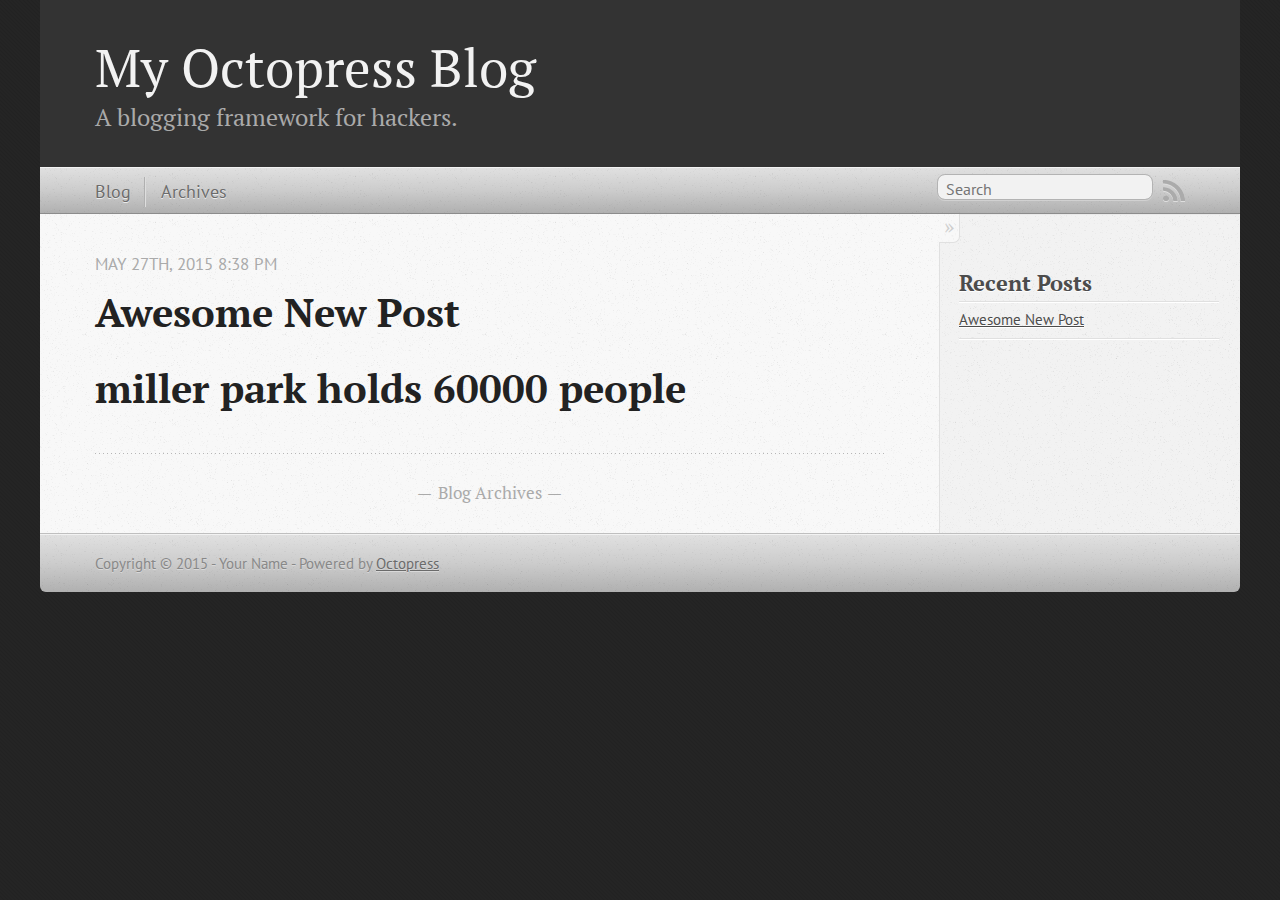
<file: index.html>
<!DOCTYPE html>
<!--[if IEMobile 7 ]><html class="no-js iem7"><![endif]-->
<!--[if lt IE 9]><html class="no-js lte-ie8"><![endif]-->
<!--[if (gt IE 8)|(gt IEMobile 7)|!(IEMobile)|!(IE)]><!--><html class="no-js" lang="en"><!--<![endif]-->
<head>
  <meta charset="utf-8">
  <title>My Octopress Blog</title>
  <meta name="author" content="Your Name">

  
  <meta name="description" content="miller park holds 60000 people
">
  

  <!-- http://t.co/dKP3o1e -->
  <meta name="HandheldFriendly" content="True">
  <meta name="MobileOptimized" content="320">
  <meta name="viewport" content="width=device-width, initial-scale=1">

  
  <link rel="canonical" href="http://claymo23.github.io/blog/">
  <link href="/favicon.png" rel="icon">
  <link href="/stylesheets/screen.css" media="screen, projection" rel="stylesheet" type="text/css">
  <link href="/atom.xml" rel="alternate" title="My Octopress Blog" type="application/atom+xml">
  <script src="/javascripts/modernizr-2.0.js"></script>
  <script src="//ajax.googleapis.com/ajax/libs/jquery/1.9.1/jquery.min.js"></script>
  <script>!window.jQuery && document.write(unescape('%3Cscript src="/javascripts/libs/jquery.min.js"%3E%3C/script%3E'))</script>
  <script src="/javascripts/octopress.js" type="text/javascript"></script>
  <!--Fonts from Google"s Web font directory at http://google.com/webfonts -->
<link href="//fonts.googleapis.com/css?family=PT+Serif:regular,italic,bold,bolditalic" rel="stylesheet" type="text/css">
<link href="//fonts.googleapis.com/css?family=PT+Sans:regular,italic,bold,bolditalic" rel="stylesheet" type="text/css">

  

</head>

<body   >
  <header role="banner"><hgroup>
  <h1><a href="/">My Octopress Blog</a></h1>
  
    <h2>A blogging framework for hackers.</h2>
  
</hgroup>

</header>
  <nav role="navigation"><ul class="subscription" data-subscription="rss">
  <li><a href="/atom.xml" rel="subscribe-rss" title="subscribe via RSS">RSS</a></li>
  
</ul>
  
<form action="https://www.google.com/search" method="get">
  <fieldset role="search">
    <input type="hidden" name="sitesearch" value="claymo23.github.io/blog">
    <input class="search" type="text" name="q" results="0" placeholder="Search"/>
  </fieldset>
</form>
  
<ul class="main-navigation">
  <li><a href="/">Blog</a></li>
  <li><a href="/blog/archives">Archives</a></li>
</ul>

</nav>
  <div id="main">
    <div id="content">
      <div class="blog-index">
  
  
  
    <article>
      
  <header>
    
      <h1 class="entry-title"><a href="/blog/2015/05/27/awesome-new-post/">Awesome New Post</a></h1>
    
    
      <p class="meta">
        




<time class='entry-date' datetime='2015-05-27T20:38:15-05:00'><span class='date'><span class='date-month'>May</span> <span class='date-day'>27</span><span class='date-suffix'>th</span>, <span class='date-year'>2015</span></span> <span class='time'>8:38 pm</span></time>
        
      </p>
    
  </header>


  <div class="entry-content"><h1>miller park holds 60000 people</h1>
</div>
  
  


    </article>
  
  <div class="pagination">
    
    <a href="/blog/archives">Blog Archives</a>
    
  </div>
</div>
<aside class="sidebar">
  
    <section>
  <h1>Recent Posts</h1>
  <ul id="recent_posts">
    
      <li class="post">
        <a href="/blog/2015/05/27/awesome-new-post/">Awesome New Post</a>
      </li>
    
  </ul>
</section>





  
</aside>

    </div>
  </div>
  <footer role="contentinfo"><p>
  Copyright &copy; 2015 - Your Name -
  <span class="credit">Powered by <a href="http://octopress.org">Octopress</a></span>
</p>

</footer>
  







  <script type="text/javascript">
    (function(){
      var twitterWidgets = document.createElement('script');
      twitterWidgets.type = 'text/javascript';
      twitterWidgets.async = true;
      twitterWidgets.src = '//platform.twitter.com/widgets.js';
      document.getElementsByTagName('head')[0].appendChild(twitterWidgets);
    })();
  </script>





</body>
</html>
</file>
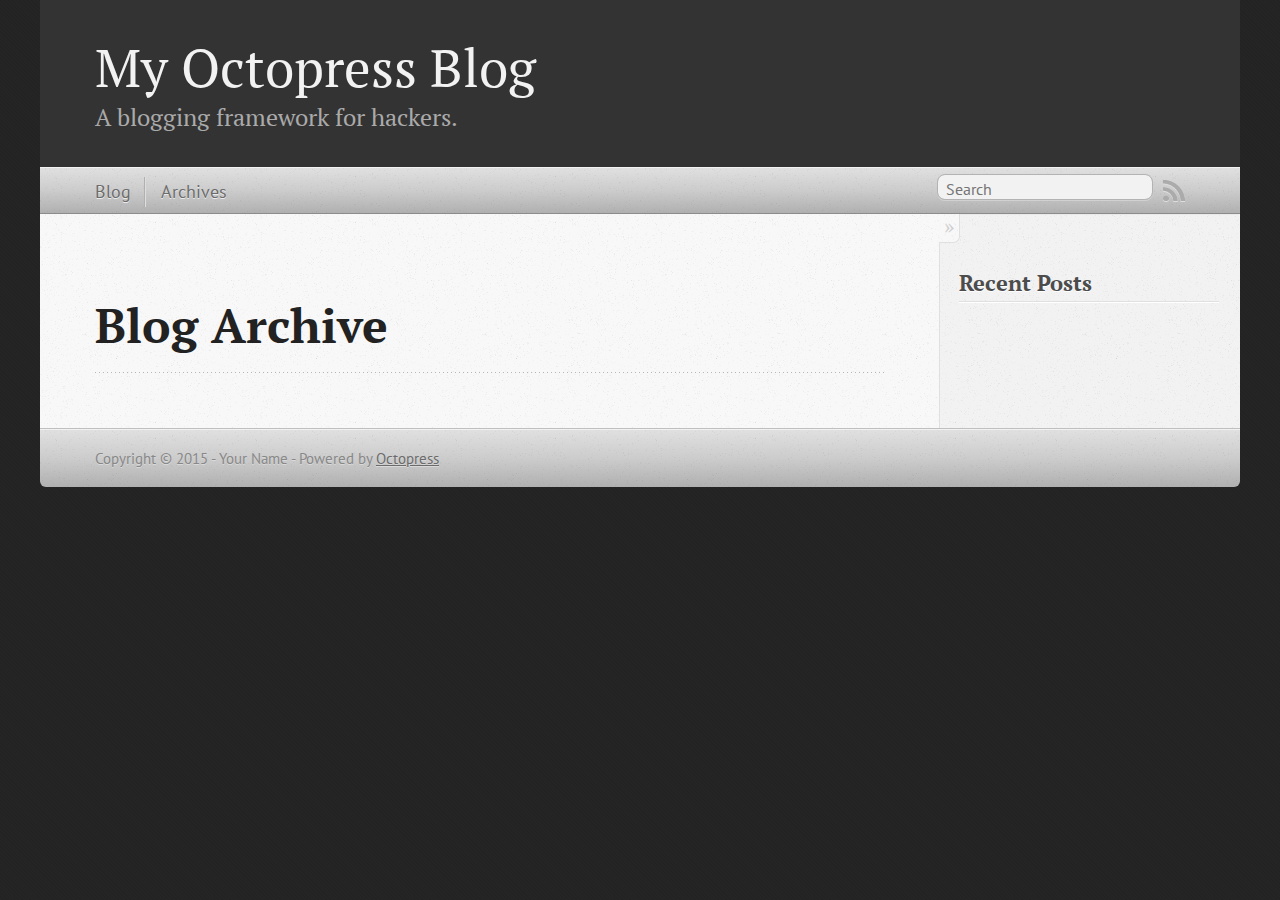
<file: blog/archives/index.html>
<!DOCTYPE html>
<!--[if IEMobile 7 ]><html class="no-js iem7"><![endif]-->
<!--[if lt IE 9]><html class="no-js lte-ie8"><![endif]-->
<!--[if (gt IE 8)|(gt IEMobile 7)|!(IEMobile)|!(IE)]><!--><html class="no-js" lang="en"><!--<![endif]-->
<head>
  <meta charset="utf-8">
  <title>Blog Archive - My Octopress Blog</title>
  <meta name="author" content="Your Name">

  
  <meta name="description" content=" Blog Archive Recent Posts ">
  

  <!-- http://t.co/dKP3o1e -->
  <meta name="HandheldFriendly" content="True">
  <meta name="MobileOptimized" content="320">
  <meta name="viewport" content="width=device-width, initial-scale=1">

  
  <link rel="canonical" href="http://claymo23.github.io/blog/blog/archives/">
  <link href="/favicon.png" rel="icon">
  <link href="/stylesheets/screen.css" media="screen, projection" rel="stylesheet" type="text/css">
  <link href="/atom.xml" rel="alternate" title="My Octopress Blog" type="application/atom+xml">
  <script src="/javascripts/modernizr-2.0.js"></script>
  <script src="//ajax.googleapis.com/ajax/libs/jquery/1.9.1/jquery.min.js"></script>
  <script>!window.jQuery && document.write(unescape('%3Cscript src="/javascripts/libs/jquery.min.js"%3E%3C/script%3E'))</script>
  <script src="/javascripts/octopress.js" type="text/javascript"></script>
  <!--Fonts from Google"s Web font directory at http://google.com/webfonts -->
<link href="//fonts.googleapis.com/css?family=PT+Serif:regular,italic,bold,bolditalic" rel="stylesheet" type="text/css">
<link href="//fonts.googleapis.com/css?family=PT+Sans:regular,italic,bold,bolditalic" rel="stylesheet" type="text/css">

  

</head>

<body   >
  <header role="banner"><hgroup>
  <h1><a href="/">My Octopress Blog</a></h1>
  
    <h2>A blogging framework for hackers.</h2>
  
</hgroup>

</header>
  <nav role="navigation"><ul class="subscription" data-subscription="rss">
  <li><a href="/atom.xml" rel="subscribe-rss" title="subscribe via RSS">RSS</a></li>
  
</ul>
  
<form action="https://www.google.com/search" method="get">
  <fieldset role="search">
    <input type="hidden" name="sitesearch" value="claymo23.github.io/blog">
    <input class="search" type="text" name="q" results="0" placeholder="Search"/>
  </fieldset>
</form>
  
<ul class="main-navigation">
  <li><a href="/">Blog</a></li>
  <li><a href="/blog/archives">Archives</a></li>
</ul>

</nav>
  <div id="main">
    <div id="content">
      <div>
<article role="article">
  
  <header>
    <h1 class="entry-title">Blog Archive</h1>
    
  </header>
  
  <div id="blog-archives">

</div>

  
</article>

</div>

<aside class="sidebar">
  
    <section>
  <h1>Recent Posts</h1>
  <ul id="recent_posts">
    
  </ul>
</section>





  
</aside>


    </div>
  </div>
  <footer role="contentinfo"><p>
  Copyright &copy; 2015 - Your Name -
  <span class="credit">Powered by <a href="http://octopress.org">Octopress</a></span>
</p>

</footer>
  







  <script type="text/javascript">
    (function(){
      var twitterWidgets = document.createElement('script');
      twitterWidgets.type = 'text/javascript';
      twitterWidgets.async = true;
      twitterWidgets.src = '//platform.twitter.com/widgets.js';
      document.getElementsByTagName('head')[0].appendChild(twitterWidgets);
    })();
  </script>





</body>
</html>
</file>
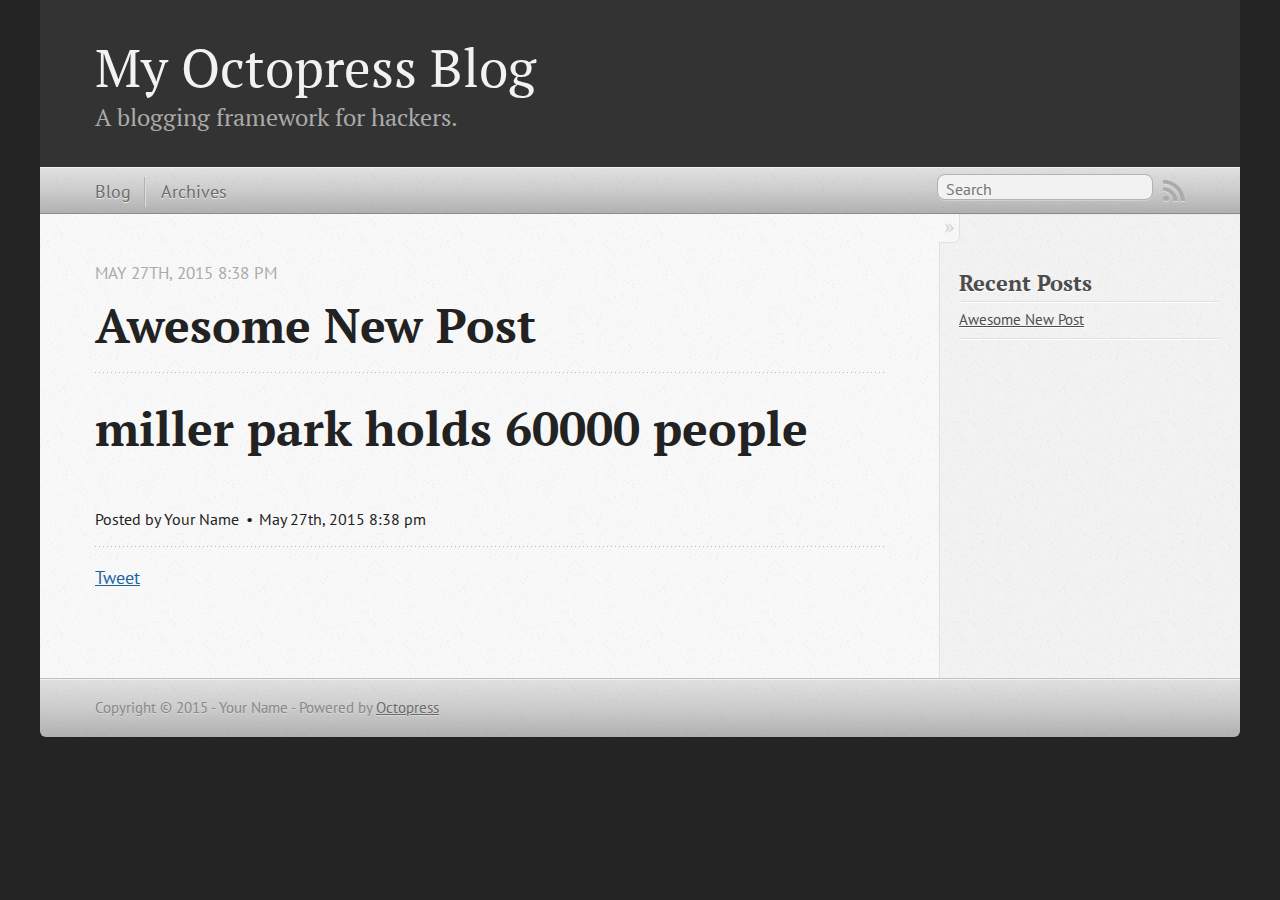
<file: blog/2015/05/27/awesome-new-post/index.html>
<!DOCTYPE html>
<!--[if IEMobile 7 ]><html class="no-js iem7"><![endif]-->
<!--[if lt IE 9]><html class="no-js lte-ie8"><![endif]-->
<!--[if (gt IE 8)|(gt IEMobile 7)|!(IEMobile)|!(IE)]><!--><html class="no-js" lang="en"><!--<![endif]-->
<head>
  <meta charset="utf-8">
  <title>Awesome New Post - My Octopress Blog</title>
  <meta name="author" content="Your Name">

  
  <meta name="description" content="miller park holds 60000 people
">
  

  <!-- http://t.co/dKP3o1e -->
  <meta name="HandheldFriendly" content="True">
  <meta name="MobileOptimized" content="320">
  <meta name="viewport" content="width=device-width, initial-scale=1">

  
  <link rel="canonical" href="http://claymo23.github.io/blog/blog/2015/05/27/awesome-new-post/">
  <link href="/favicon.png" rel="icon">
  <link href="/stylesheets/screen.css" media="screen, projection" rel="stylesheet" type="text/css">
  <link href="/atom.xml" rel="alternate" title="My Octopress Blog" type="application/atom+xml">
  <script src="/javascripts/modernizr-2.0.js"></script>
  <script src="//ajax.googleapis.com/ajax/libs/jquery/1.9.1/jquery.min.js"></script>
  <script>!window.jQuery && document.write(unescape('%3Cscript src="/javascripts/libs/jquery.min.js"%3E%3C/script%3E'))</script>
  <script src="/javascripts/octopress.js" type="text/javascript"></script>
  <!--Fonts from Google"s Web font directory at http://google.com/webfonts -->
<link href="//fonts.googleapis.com/css?family=PT+Serif:regular,italic,bold,bolditalic" rel="stylesheet" type="text/css">
<link href="//fonts.googleapis.com/css?family=PT+Sans:regular,italic,bold,bolditalic" rel="stylesheet" type="text/css">

  

</head>

<body   >
  <header role="banner"><hgroup>
  <h1><a href="/">My Octopress Blog</a></h1>
  
    <h2>A blogging framework for hackers.</h2>
  
</hgroup>

</header>
  <nav role="navigation"><ul class="subscription" data-subscription="rss">
  <li><a href="/atom.xml" rel="subscribe-rss" title="subscribe via RSS">RSS</a></li>
  
</ul>
  
<form action="https://www.google.com/search" method="get">
  <fieldset role="search">
    <input type="hidden" name="sitesearch" value="claymo23.github.io/blog">
    <input class="search" type="text" name="q" results="0" placeholder="Search"/>
  </fieldset>
</form>
  
<ul class="main-navigation">
  <li><a href="/">Blog</a></li>
  <li><a href="/blog/archives">Archives</a></li>
</ul>

</nav>
  <div id="main">
    <div id="content">
      <div>
<article class="hentry" role="article">
  
  <header>
    
      <h1 class="entry-title">Awesome New Post</h1>
    
    
      <p class="meta">
        




<time class='entry-date' datetime='2015-05-27T20:38:15-05:00'><span class='date'><span class='date-month'>May</span> <span class='date-day'>27</span><span class='date-suffix'>th</span>, <span class='date-year'>2015</span></span> <span class='time'>8:38 pm</span></time>
        
      </p>
    
  </header>


<div class="entry-content"><h1>miller park holds 60000 people</h1>
</div>


  <footer>
    <p class="meta">
      
  

<span class="byline author vcard">Posted by <span class="fn">Your Name</span></span>

      




<time class='entry-date' datetime='2015-05-27T20:38:15-05:00'><span class='date'><span class='date-month'>May</span> <span class='date-day'>27</span><span class='date-suffix'>th</span>, <span class='date-year'>2015</span></span> <span class='time'>8:38 pm</span></time>
      


    </p>
    
      <div class="sharing">
  
  <a href="//twitter.com/share" class="twitter-share-button" data-url="http://claymo23.github.io/blog/blog/2015/05/27/awesome-new-post/" data-via="" data-counturl="http://claymo23.github.io/blog/blog/2015/05/27/awesome-new-post/" >Tweet</a>
  
  
  
</div>

    
    <p class="meta">
      
      
    </p>
  </footer>
</article>

</div>

<aside class="sidebar">
  
    <section>
  <h1>Recent Posts</h1>
  <ul id="recent_posts">
    
      <li class="post">
        <a href="/blog/2015/05/27/awesome-new-post/">Awesome New Post</a>
      </li>
    
  </ul>
</section>





  
</aside>


    </div>
  </div>
  <footer role="contentinfo"><p>
  Copyright &copy; 2015 - Your Name -
  <span class="credit">Powered by <a href="http://octopress.org">Octopress</a></span>
</p>

</footer>
  







  <script type="text/javascript">
    (function(){
      var twitterWidgets = document.createElement('script');
      twitterWidgets.type = 'text/javascript';
      twitterWidgets.async = true;
      twitterWidgets.src = '//platform.twitter.com/widgets.js';
      document.getElementsByTagName('head')[0].appendChild(twitterWidgets);
    })();
  </script>





</body>
</html>
</file>
<file: stylesheets/screen.css>
html,body,div,span,applet,object,iframe,h1,h2,h3,h4,h5,h6,p,blockquote,pre,a,abbr,acronym,address,big,cite,code,del,dfn,em,img,ins,kbd,q,s,samp,small,strike,strong,sub,sup,tt,var,b,u,i,center,dl,dt,dd,ol,ul,li,fieldset,form,label,legend,table,caption,tbody,tfoot,thead,tr,th,td,article,aside,canvas,details,embed,figure,figcaption,footer,header,hgroup,menu,nav,output,ruby,section,summary,time,mark,audio,video{margin:0;padding:0;border:0;font:inherit;font-size:100%;vertical-align:baseline}html{line-height:1}ol,ul{list-style:none}table{border-collapse:collapse;border-spacing:0}caption,th,td{text-align:left;font-weight:normal;vertical-align:middle}q,blockquote{quotes:none}q:before,q:after,blockquote:before,blockquote:after{content:"";content:none}a img{border:none}article,aside,details,figcaption,figure,footer,header,hgroup,main,menu,nav,section,summary{display:block}a{color:#1863a1}a:visited{color:#751590}a:focus{color:#0181eb}a:hover{color:#0181eb}a:active{color:#01579f}aside.sidebar a{color:#222}aside.sidebar a:focus{color:#0181eb}aside.sidebar a:hover{color:#0181eb}aside.sidebar a:active{color:#01579f}a{-moz-transition:color 0.3s;-o-transition:color 0.3s;-webkit-transition:color 0.3s;transition:color 0.3s}html{background:#252525 url('/images/line-tile.png?1432775268') top left}body>div{background:#f2f2f2 url('/images/noise.png?1432775268') top left;border-bottom:1px solid #bfbfbf}body>div>div{background:#f8f8f8 url('/images/noise.png?1432775268') top left;border-right:1px solid #e0e0e0}.heading,body>header h1,h1,h2,h3,h4,h5,h6{font-family:"PT Serif","Georgia","Helvetica Neue",Arial,sans-serif}.sans,body>header h2,article header p.meta,article>footer,#content .blog-index footer,html .gist .gist-file .gist-meta,#blog-archives a.category,#blog-archives time,aside.sidebar section,body>footer{font-family:"PT Sans","Helvetica Neue",Arial,sans-serif}.serif,body,#content .blog-index a[rel=full-article]{font-family:"PT Serif",Georgia,Times,"Times New Roman",serif}.mono,pre,code,tt,p code,li code{font-family:Menlo,Monaco,"Andale Mono","lucida console","Courier New",monospace}body>header h1{font-size:2.2em;font-family:"PT Serif","Georgia","Helvetica Neue",Arial,sans-serif;font-weight:normal;line-height:1.2em;margin-bottom:0.6667em}body>header h2{font-family:"PT Serif","Georgia","Helvetica Neue",Arial,sans-serif}body{line-height:1.5em;color:#222}h1{font-size:2.2em;line-height:1.2em}@media only screen and (min-width: 992px){body{font-size:1.15em}h1{font-size:2.6em;line-height:1.2em}}h1,h2,h3,h4,h5,h6{text-rendering:optimizelegibility;margin-bottom:1em;font-weight:bold}h2,section h1{font-size:1.5em}h3,section h2,section section h1{font-size:1.3em}h4,section h3,section section h2,section section section h1{font-size:1em}h5,section h4,section section h3{font-size:.9em}h6,section h5,section section h4,section section section h3{font-size:.8em}p,article blockquote,ul,ol{margin-bottom:1.5em}ul{list-style-type:disc}ul ul{list-style-type:circle;margin-bottom:0px}ul ul ul{list-style-type:square;margin-bottom:0px}ol{list-style-type:decimal}ol ol{list-style-type:lower-alpha;margin-bottom:0px}ol ol ol{list-style-type:lower-roman;margin-bottom:0px}ul,ul ul,ul ol,ol,ol ul,ol ol{margin-left:1.3em}ul ul,ul ol,ol ul,ol ol{margin-bottom:0em}strong{font-weight:bold}em{font-style:italic}sup,sub{font-size:0.75em;position:relative;display:inline-block;padding:0 .2em;line-height:.8em}sup{top:-.5em}sub{bottom:-.5em}a[rev='footnote']{font-size:.75em;padding:0 .3em;line-height:1}q{font-style:italic}q:before{content:"\201C"}q:after{content:"\201D"}em,dfn{font-style:italic}strong,dfn{font-weight:bold}del,s{text-decoration:line-through}abbr,acronym{border-bottom:1px dotted;cursor:help}hr{margin-bottom:0.2em}small{font-size:.8em}big{font-size:1.2em}article blockquote{font-style:italic;position:relative;font-size:1.2em;line-height:1.5em;padding-left:1em;border-left:4px solid rgba(170,170,170,0.5)}article blockquote cite{font-style:italic}article blockquote cite a{color:#aaa !important;word-wrap:break-word}article blockquote cite:before{content:'\2014';padding-right:.3em;padding-left:.3em;color:#aaa}@media only screen and (min-width: 992px){article blockquote{padding-left:1.5em;border-left-width:4px}}.pullquote-right:before,.pullquote-left:before{padding:0;border:none;content:attr(data-pullquote);float:right;width:45%;margin:.5em 0 1em 1.5em;position:relative;top:7px;font-size:1.4em;line-height:1.45em}.pullquote-left:before{float:left;margin:.5em 1.5em 1em 0}.force-wrap,article a,aside.sidebar a{white-space:-moz-pre-wrap;white-space:-pre-wrap;white-space:-o-pre-wrap;white-space:pre-wrap;word-wrap:break-word}.group,body>header,body>nav,body>footer,body #content>article,body #content>div>article,body #content>div>section,body div.pagination,aside.sidebar,#main,#content,.sidebar{*zoom:1}.group:after,body>header:after,body>nav:after,body>footer:after,body #content>article:after,body #content>div>article:after,body #content>div>section:after,body div.pagination:after,#main:after,#content:after,.sidebar:after{content:"";display:table;clear:both}body{-webkit-text-size-adjust:none;max-width:1200px;position:relative;margin:0 auto}body>header,body>nav,body>footer,body #content>article,body #content>div>article,body #content>div>section{padding-left:18px;padding-right:18px}@media only screen and (min-width: 480px){body>header,body>nav,body>footer,body #content>article,body #content>div>article,body #content>div>section{padding-left:25px;padding-right:25px}}@media only screen and (min-width: 768px){body>header,body>nav,body>footer,body #content>article,body #content>div>article,body #content>div>section{padding-left:35px;padding-right:35px}}@media only screen and (min-width: 992px){body>header,body>nav,body>footer,body #content>article,body #content>div>article,body #content>div>section{padding-left:55px;padding-right:55px}}body div.pagination{margin-left:18px;margin-right:18px}@media only screen and (min-width: 480px){body div.pagination{margin-left:25px;margin-right:25px}}@media only screen and (min-width: 768px){body div.pagination{margin-left:35px;margin-right:35px}}@media only screen and (min-width: 992px){body div.pagination{margin-left:55px;margin-right:55px}}body>header{font-size:1em;padding-top:1.5em;padding-bottom:1.5em}#content{overflow:hidden}#content>div,#content>article{width:100%}aside.sidebar{float:none;padding:0 18px 1px;background-color:#f7f7f7;border-top:1px solid #e0e0e0}.flex-content,article img,article video,article .flash-video,aside.sidebar img{max-width:100%;height:auto}.basic-alignment.left,article img.left,article video.left,article .left.flash-video,aside.sidebar img.left{float:left;margin-right:1.5em}.basic-alignment.right,article img.right,article video.right,article .right.flash-video,aside.sidebar img.right{float:right;margin-left:1.5em}.basic-alignment.center,article img.center,article video.center,article .center.flash-video,aside.sidebar img.center{display:block;margin:0 auto 1.5em}.basic-alignment.left,article img.left,article video.left,article .left.flash-video,aside.sidebar img.left,.basic-alignment.right,article img.right,article video.right,article .right.flash-video,aside.sidebar img.right{margin-bottom:.8em}.toggle-sidebar,.no-sidebar .toggle-sidebar{display:none}@media only screen and (min-width: 750px){body.sidebar-footer aside.sidebar{float:none;width:auto;clear:left;margin:0;padding:0 35px 1px;background-color:#f7f7f7;border-top:1px solid #eaeaea}body.sidebar-footer aside.sidebar section.odd,body.sidebar-footer aside.sidebar section.even{float:left;width:48%}body.sidebar-footer aside.sidebar section.odd{margin-left:0}body.sidebar-footer aside.sidebar section.even{margin-left:4%}body.sidebar-footer aside.sidebar.thirds section{width:30%;margin-left:5%}body.sidebar-footer aside.sidebar.thirds section.first{margin-left:0;clear:both}}body.sidebar-footer #content{margin-right:0px}body.sidebar-footer .toggle-sidebar{display:none}@media only screen and (min-width: 550px){body>header{font-size:1em}}@media only screen and (min-width: 750px){aside.sidebar{float:none;width:auto;clear:left;margin:0;padding:0 35px 1px;background-color:#f7f7f7;border-top:1px solid #eaeaea}aside.sidebar section.odd,aside.sidebar section.even{float:left;width:48%}aside.sidebar section.odd{margin-left:0}aside.sidebar section.even{margin-left:4%}aside.sidebar.thirds section{width:30%;margin-left:5%}aside.sidebar.thirds section.first{margin-left:0;clear:both}}@media only screen and (min-width: 768px){body{-webkit-text-size-adjust:auto}body>header{font-size:1.2em}#main{padding:0;margin:0 auto}#content{overflow:visible;margin-right:240px;position:relative}.no-sidebar #content{margin-right:0;border-right:0}.collapse-sidebar #content{margin-right:20px}#content>div,#content>article{padding-top:17.5px;padding-bottom:17.5px;float:left}aside.sidebar{width:210px;padding:0 15px 15px;background:none;clear:none;float:left;margin:0 -100% 0 0}aside.sidebar section{width:auto;margin-left:0}aside.sidebar section.odd,aside.sidebar section.even{float:none;width:auto;margin-left:0}.collapse-sidebar aside.sidebar{float:none;width:auto;clear:left;margin:0;padding:0 35px 1px;background-color:#f7f7f7;border-top:1px solid #eaeaea}.collapse-sidebar aside.sidebar section.odd,.collapse-sidebar aside.sidebar section.even{float:left;width:48%}.collapse-sidebar aside.sidebar section.odd{margin-left:0}.collapse-sidebar aside.sidebar section.even{margin-left:4%}.collapse-sidebar aside.sidebar.thirds section{width:30%;margin-left:5%}.collapse-sidebar aside.sidebar.thirds section.first{margin-left:0;clear:both}}@media only screen and (min-width: 992px){body>header{font-size:1.3em}#content{margin-right:300px}#content>div,#content>article{padding-top:27.5px;padding-bottom:27.5px}aside.sidebar{width:260px;padding:1.2em 20px 20px}.collapse-sidebar aside.sidebar{padding-left:55px;padding-right:55px}}@media only screen and (min-width: 768px){ul,ol{margin-left:0}}body>header{background:#333}body>header h1{display:inline-block;margin:0}body>header h1 a,body>header h1 a:visited,body>header h1 a:hover{color:#f2f2f2;text-decoration:none}body>header h2{margin:.2em 0 0;font-size:1em;color:#aaa;font-weight:normal}body>nav{position:relative;background-color:#ccc;background:url('/images/noise.png?1432775268'),url('[data-uri]');background:url('/images/noise.png?1432775268'),-webkit-gradient(linear, 50% 0%, 50% 100%, color-stop(0%, #e0e0e0),color-stop(50%, #cccccc),color-stop(100%, #b0b0b0));background:url('/images/noise.png?1432775268'),-moz-linear-gradient(#e0e0e0,#cccccc,#b0b0b0);background:url('/images/noise.png?1432775268'),-webkit-linear-gradient(#e0e0e0,#cccccc,#b0b0b0);background:url('/images/noise.png?1432775268'),linear-gradient(#e0e0e0,#cccccc,#b0b0b0);border-top:1px solid #f2f2f2;border-bottom:1px solid #8c8c8c;padding-top:.35em;padding-bottom:.35em}body>nav form{-moz-background-clip:padding;-o-background-clip:padding-box;-webkit-background-clip:padding;background-clip:padding-box;margin:0;padding:0}body>nav form .search{padding:.3em .5em 0;font-size:.85em;font-family:"PT Sans","Helvetica Neue",Arial,sans-serif;line-height:1.1em;width:95%;-moz-border-radius:0.5em;-webkit-border-radius:0.5em;border-radius:0.5em;-moz-background-clip:padding;-o-background-clip:padding-box;-webkit-background-clip:padding;background-clip:padding-box;-moz-box-shadow:#d1d1d1 0 1px;-webkit-box-shadow:#d1d1d1 0 1px;box-shadow:#d1d1d1 0 1px;background-color:#f2f2f2;border:1px solid #b3b3b3;color:#888}body>nav form .search:focus{color:#444;border-color:#80b1df;-moz-box-shadow:#80b1df 0 0 4px,#80b1df 0 0 3px inset;-webkit-box-shadow:#80b1df 0 0 4px,#80b1df 0 0 3px inset;box-shadow:#80b1df 0 0 4px,#80b1df 0 0 3px inset;background-color:#fff;outline:none}body>nav fieldset[role=search]{float:right;width:48%}body>nav fieldset.mobile-nav{float:left;width:48%}body>nav fieldset.mobile-nav select{width:100%;font-size:.8em;border:1px solid #888}body>nav ul{display:none}@media only screen and (min-width: 550px){body>nav{font-size:.9em}body>nav ul{margin:0;padding:0;border:0;overflow:hidden;*zoom:1;float:left;display:block;padding-top:.15em}body>nav ul li{list-style-image:none;list-style-type:none;margin-left:0;white-space:nowrap;float:left;padding-left:0;padding-right:0}body>nav ul li:first-child{padding-left:0}body>nav ul li:last-child{padding-right:0}body>nav ul li.last{padding-right:0}body>nav ul.subscription{margin-left:.8em;float:right}body>nav ul.subscription li:last-child a{padding-right:0}body>nav ul li{margin:0}body>nav a{color:#6b6b6b;font-family:"PT Sans","Helvetica Neue",Arial,sans-serif;text-shadow:#ebebeb 0 1px;float:left;text-decoration:none;font-size:1.1em;padding:.1em 0;line-height:1.5em}body>nav a:visited{color:#6b6b6b}body>nav a:hover{color:#2b2b2b}body>nav li+li{border-left:1px solid #b0b0b0;margin-left:.8em}body>nav li+li a{padding-left:.8em;border-left:1px solid #dedede}body>nav form{float:right;text-align:left;padding-left:.8em;width:175px}body>nav form .search{width:93%;font-size:.95em;line-height:1.2em}body>nav ul[data-subscription$=email]+form{width:97px}body>nav ul[data-subscription$=email]+form .search{width:91%}body>nav fieldset.mobile-nav{display:none}body>nav fieldset[role=search]{width:99%}}@media only screen and (min-width: 992px){body>nav form{width:215px}body>nav ul[data-subscription$=email]+form{width:147px}}.no-placeholder body>nav .search{background:#f2f2f2 url('/images/search.png?1432775268') 0.3em 0.25em no-repeat;text-indent:1.3em}@media only screen and (min-width: 550px){.maskImage body>nav ul[data-subscription$=email]+form{width:123px}}@media only screen and (min-width: 992px){.maskImage body>nav ul[data-subscription$=email]+form{width:173px}}.maskImage ul.subscription{position:relative;top:.2em}.maskImage ul.subscription li,.maskImage ul.subscription a{border:0;padding:0}.maskImage a[rel=subscribe-rss]{position:relative;top:0px;text-indent:-999999em;background-color:#dedede;border:0;padding:0}.maskImage a[rel=subscribe-rss],.maskImage a[rel=subscribe-rss]:after{-webkit-mask-image:url('/images/rss.png?1432775268');-moz-mask-image:url('/images/rss.png?1432775268');-ms-mask-image:url('/images/rss.png?1432775268');-o-mask-image:url('/images/rss.png?1432775268');mask-image:url('/images/rss.png?1432775268');-webkit-mask-repeat:no-repeat;-moz-mask-repeat:no-repeat;-ms-mask-repeat:no-repeat;-o-mask-repeat:no-repeat;mask-repeat:no-repeat;width:22px;height:22px}.maskImage a[rel=subscribe-rss]:after{content:"";position:absolute;top:-1px;left:0;background-color:#ababab}.maskImage a[rel=subscribe-rss]:hover:after{background-color:#9e9e9e}.maskImage a[rel=subscribe-email]{position:relative;top:0px;text-indent:-999999em;background-color:#dedede;border:0;padding:0}.maskImage a[rel=subscribe-email],.maskImage a[rel=subscribe-email]:after{-webkit-mask-image:url('/images/email.png?1432775268');-moz-mask-image:url('/images/email.png?1432775268');-ms-mask-image:url('/images/email.png?1432775268');-o-mask-image:url('/images/email.png?1432775268');mask-image:url('/images/email.png?1432775268');-webkit-mask-repeat:no-repeat;-moz-mask-repeat:no-repeat;-ms-mask-repeat:no-repeat;-o-mask-repeat:no-repeat;mask-repeat:no-repeat;width:28px;height:22px}.maskImage a[rel=subscribe-email]:after{content:"";position:absolute;top:-1px;left:0;background-color:#ababab}.maskImage a[rel=subscribe-email]:hover:after{background-color:#9e9e9e}article{padding-top:1em}article header{position:relative;padding-top:2em;padding-bottom:1em;margin-bottom:1em;background:url('[data-uri]') bottom left repeat-x}article header h1{margin:0}article header h1 a{text-decoration:none}article header h1 a:hover{text-decoration:underline}article header p{font-size:.9em;color:#aaa;margin:0}article header p.meta{text-transform:uppercase;position:absolute;top:0}@media only screen and (min-width: 768px){article header{margin-bottom:1.5em;padding-bottom:1em;background:url('[data-uri]') bottom left repeat-x}}article h2{padding-top:0.8em;background:url('[data-uri]') top left repeat-x}.entry-content article h2:first-child,article header+h2{padding-top:0}article h2:first-child,article header+h2{background:none}article .feature{padding-top:.5em;margin-bottom:1em;padding-bottom:1em;background:url('[data-uri]') bottom left repeat-x;font-size:2.0em;font-style:italic;line-height:1.3em}article img,article video,article .flash-video{-moz-border-radius:0.3em;-webkit-border-radius:0.3em;border-radius:0.3em;-moz-box-shadow:rgba(0,0,0,0.15) 0 1px 4px;-webkit-box-shadow:rgba(0,0,0,0.15) 0 1px 4px;box-shadow:rgba(0,0,0,0.15) 0 1px 4px;-moz-box-sizing:border-box;-webkit-box-sizing:border-box;box-sizing:border-box;border:#fff 0.5em solid}article video,article .flash-video{margin:0 auto 1.5em}article video{display:block;width:100%}article .flash-video>div{position:relative;display:block;padding-bottom:56.25%;padding-top:1px;height:0;overflow:hidden}article .flash-video>div iframe,article .flash-video>div object,article .flash-video>div embed{position:absolute;top:0;left:0;width:100%;height:100%}article>footer{padding-bottom:2.5em;margin-top:2em}article>footer p.meta{margin-bottom:.8em;font-size:.85em;clear:both;overflow:hidden}.blog-index article+article{background:url('[data-uri]') top left repeat-x}#content .blog-index{padding-top:0;padding-bottom:0}#content .blog-index article{padding-top:2em}#content .blog-index article header{background:none;padding-bottom:0}#content .blog-index article h1{font-size:2.2em}#content .blog-index article h1 a{color:inherit}#content .blog-index article h1 a:hover{color:#0181eb}#content .blog-index a[rel=full-article]{background:#ebebeb;display:inline-block;padding:.4em .8em;margin-right:.5em;text-decoration:none;color:#666;-moz-transition:background-color 0.5s;-o-transition:background-color 0.5s;-webkit-transition:background-color 0.5s;transition:background-color 0.5s}#content .blog-index a[rel=full-article]:hover{background:#0181eb;text-shadow:none;color:#f8f8f8}#content .blog-index footer{margin-top:1em}.separator,article>footer .byline+time:before,article>footer time+time:before,article>footer .comments:before,article>footer .byline ~ .categories:before{content:"\2022 ";padding:0 .4em 0 .2em;display:inline-block}#content div.pagination{text-align:center;font-size:.95em;position:relative;background:url('[data-uri]') top left repeat-x;padding-top:1.5em;padding-bottom:1.5em}#content div.pagination a{text-decoration:none;color:#aaa}#content div.pagination a.prev{position:absolute;left:0}#content div.pagination a.next{position:absolute;right:0}#content div.pagination a:hover{color:#0181eb}#content div.pagination a[href*=archive]:before,#content div.pagination a[href*=archive]:after{content:'\2014';padding:0 .3em}p.meta+.sharing{padding-top:1em;padding-left:0;background:url('[data-uri]') top left repeat-x}#fb-root{display:none}.highlight,html .gist .gist-file .gist-syntax .gist-highlight{border:1px solid #05232b !important}.highlight table td.code,html .gist .gist-file .gist-syntax .gist-highlight table td.code{width:100%}.highlight .line-numbers,html .gist .gist-file .gist-syntax .highlight .line_numbers{text-align:right;font-size:13px;line-height:1.45em;background:#073642 url('/images/noise.png?1432775268') top left !important;border-right:1px solid #00232c !important;-moz-box-shadow:#083e4b -1px 0 inset;-webkit-box-shadow:#083e4b -1px 0 inset;box-shadow:#083e4b -1px 0 inset;text-shadow:#021014 0 -1px;padding:.8em !important;-moz-border-radius:0;-webkit-border-radius:0;border-radius:0}.highlight .line-numbers span,html .gist .gist-file .gist-syntax .highlight .line_numbers span{color:#586e75 !important}figure.code,.gist-file,pre{-moz-box-shadow:rgba(0,0,0,0.06) 0 0 10px;-webkit-box-shadow:rgba(0,0,0,0.06) 0 0 10px;box-shadow:rgba(0,0,0,0.06) 0 0 10px}figure.code .highlight pre,.gist-file .highlight pre,pre .highlight pre{-moz-box-shadow:none;-webkit-box-shadow:none;box-shadow:none}.gist .highlight *::-moz-selection,figure.code .highlight *::-moz-selection{background:#386774;color:inherit;text-shadow:#002b36 0 1px}.gist .highlight *::-webkit-selection,figure.code .highlight *::-webkit-selection{background:#386774;color:inherit;text-shadow:#002b36 0 1px}.gist .highlight *::selection,figure.code .highlight *::selection{background:#386774;color:inherit;text-shadow:#002b36 0 1px}html .gist .gist-file{margin-bottom:1.8em;position:relative;border:none;padding-top:26px !important}html .gist .gist-file .highlight{margin-bottom:0}html .gist .gist-file .gist-syntax{border-bottom:0 !important;background:none !important}html .gist .gist-file .gist-syntax .gist-highlight{background:#002b36 !important}html .gist .gist-file .gist-syntax .highlight pre{padding:0}html .gist .gist-file .gist-meta{padding:.6em 0.8em;border:1px solid #083e4b !important;color:#586e75;font-size:.7em !important;background:#073642 url('/images/noise.png?1432775268') top left;line-height:1.5em}html .gist .gist-file .gist-meta a{color:#76888b !important;text-decoration:none}html .gist .gist-file .gist-meta a:hover,html .gist .gist-file .gist-meta a:focus{text-decoration:underline}html .gist .gist-file .gist-meta a:hover{color:#93a1a1 !important}html .gist .gist-file .gist-meta a[href*='#file']{position:absolute;top:0;left:0;right:-10px;color:#474747 !important}html .gist .gist-file .gist-meta a[href*='#file']:hover{color:#1863a1 !important}html .gist .gist-file .gist-meta a[href*=raw]{top:.4em}pre{background:#002b36 url('/images/noise.png?1432775268') top left;-moz-border-radius:0.4em;-webkit-border-radius:0.4em;border-radius:0.4em;border:1px solid #05232b;line-height:1.45em;font-size:13px;margin-bottom:2.1em;padding:.8em 1em;color:#93a1a1;overflow:auto}h3.filename+pre{-moz-border-radius-topleft:0px;-webkit-border-top-left-radius:0px;border-top-left-radius:0px;-moz-border-radius-topright:0px;-webkit-border-top-right-radius:0px;border-top-right-radius:0px}p code,li code{display:inline-block;white-space:no-wrap;background:#fff;font-size:.8em;line-height:1.5em;color:#555;border:1px solid #ddd;-moz-border-radius:0.4em;-webkit-border-radius:0.4em;border-radius:0.4em;padding:0 .3em;margin:-1px 0}p pre code,li pre code{font-size:1em !important;background:none;border:none}.pre-code,html .gist .gist-file .gist-syntax .highlight pre,.highlight code{font-family:Menlo,Monaco,"Andale Mono","lucida console","Courier New",monospace !important;overflow:scroll;overflow-y:hidden;display:block;padding:.8em;overflow-x:auto;line-height:1.45em;background:#002b36 url('/images/noise.png?1432775268') top left !important;color:#93a1a1 !important}.pre-code span,html .gist .gist-file .gist-syntax .highlight pre span,.highlight code span{color:#93a1a1 !important}.pre-code span,html .gist .gist-file .gist-syntax .highlight pre span,.highlight code span{font-style:normal !important;font-weight:normal !important}.pre-code .c,html .gist .gist-file .gist-syntax .highlight pre .c,.highlight code .c{color:#586e75 !important;font-style:italic !important}.pre-code .cm,html .gist .gist-file .gist-syntax .highlight pre .cm,.highlight code .cm{color:#586e75 !important;font-style:italic !important}.pre-code .cp,html .gist .gist-file .gist-syntax .highlight pre .cp,.highlight code .cp{color:#586e75 !important;font-style:italic !important}.pre-code .c1,html .gist .gist-file .gist-syntax .highlight pre .c1,.highlight code .c1{color:#586e75 !important;font-style:italic !important}.pre-code .cs,html .gist .gist-file .gist-syntax .highlight pre .cs,.highlight code .cs{color:#586e75 !important;font-weight:bold !important;font-style:italic !important}.pre-code .err,html .gist .gist-file .gist-syntax .highlight pre .err,.highlight code .err{color:#dc322f !important;background:none !important}.pre-code .k,html .gist .gist-file .gist-syntax .highlight pre .k,.highlight code .k{color:#cb4b16 !important}.pre-code .o,html .gist .gist-file .gist-syntax .highlight pre .o,.highlight code .o{color:#93a1a1 !important;font-weight:bold !important}.pre-code .p,html .gist .gist-file .gist-syntax .highlight pre .p,.highlight code .p{color:#93a1a1 !important}.pre-code .ow,html .gist .gist-file .gist-syntax .highlight pre .ow,.highlight code .ow{color:#2aa198 !important;font-weight:bold !important}.pre-code .gd,html .gist .gist-file .gist-syntax .highlight pre .gd,.highlight code .gd{color:#93a1a1 !important;background-color:#372d34 !important;display:inline-block}.pre-code .gd .x,html .gist .gist-file .gist-syntax .highlight pre .gd .x,.highlight code .gd .x{color:#93a1a1 !important;background-color:#4d2d34 !important;display:inline-block}.pre-code .ge,html .gist .gist-file .gist-syntax .highlight pre .ge,.highlight code .ge{color:#93a1a1 !important;font-style:italic !important}.pre-code .gh,html .gist .gist-file .gist-syntax .highlight pre .gh,.highlight code .gh{color:#586e75 !important}.pre-code .gi,html .gist .gist-file .gist-syntax .highlight pre .gi,.highlight code .gi{color:#93a1a1 !important;background-color:#1b412b !important;display:inline-block}.pre-code .gi .x,html .gist .gist-file .gist-syntax .highlight pre .gi .x,.highlight code .gi .x{color:#93a1a1 !important;background-color:#355720 !important;display:inline-block}.pre-code .gs,html .gist .gist-file .gist-syntax .highlight pre .gs,.highlight code .gs{color:#93a1a1 !important;font-weight:bold !important}.pre-code .gu,html .gist .gist-file .gist-syntax .highlight pre .gu,.highlight code .gu{color:#6c71c4 !important}.pre-code .kc,html .gist .gist-file .gist-syntax .highlight pre .kc,.highlight code .kc{color:#859900 !important;font-weight:bold !important}.pre-code .kd,html .gist .gist-file .gist-syntax .highlight pre .kd,.highlight code .kd{color:#268bd2 !important}.pre-code .kp,html .gist .gist-file .gist-syntax .highlight pre .kp,.highlight code .kp{color:#cb4b16 !important;font-weight:bold !important}.pre-code .kr,html .gist .gist-file .gist-syntax .highlight pre .kr,.highlight code .kr{color:#d33682 !important;font-weight:bold !important}.pre-code .kt,html .gist .gist-file .gist-syntax .highlight pre .kt,.highlight code .kt{color:#2aa198 !important}.pre-code .n,html .gist .gist-file .gist-syntax .highlight pre .n,.highlight code .n{color:#268bd2 !important}.pre-code .na,html .gist .gist-file .gist-syntax .highlight pre .na,.highlight code .na{color:#268bd2 !important}.pre-code .nb,html .gist .gist-file .gist-syntax .highlight pre .nb,.highlight code .nb{color:#859900 !important}.pre-code .nc,html .gist .gist-file .gist-syntax .highlight pre .nc,.highlight code .nc{color:#d33682 !important}.pre-code .no,html .gist .gist-file .gist-syntax .highlight pre .no,.highlight code .no{color:#b58900 !important}.pre-code .nl,html .gist .gist-file .gist-syntax .highlight pre .nl,.highlight code .nl{color:#859900 !important}.pre-code .ne,html .gist .gist-file .gist-syntax .highlight pre .ne,.highlight code .ne{color:#268bd2 !important;font-weight:bold !important}.pre-code .nf,html .gist .gist-file .gist-syntax .highlight pre .nf,.highlight code .nf{color:#268bd2 !important;font-weight:bold !important}.pre-code .nn,html .gist .gist-file .gist-syntax .highlight pre .nn,.highlight code .nn{color:#b58900 !important}.pre-code .nt,html .gist .gist-file .gist-syntax .highlight pre .nt,.highlight code .nt{color:#268bd2 !important;font-weight:bold !important}.pre-code .nx,html .gist .gist-file .gist-syntax .highlight pre .nx,.highlight code .nx{color:#b58900 !important}.pre-code .vg,html .gist .gist-file .gist-syntax .highlight pre .vg,.highlight code .vg{color:#268bd2 !important}.pre-code .vi,html .gist .gist-file .gist-syntax .highlight pre .vi,.highlight code .vi{color:#268bd2 !important}.pre-code .nv,html .gist .gist-file .gist-syntax .highlight pre .nv,.highlight code .nv{color:#268bd2 !important}.pre-code .mf,html .gist .gist-file .gist-syntax .highlight pre .mf,.highlight code .mf{color:#2aa198 !important}.pre-code .m,html .gist .gist-file .gist-syntax .highlight pre .m,.highlight code .m{color:#2aa198 !important}.pre-code .mh,html .gist .gist-file .gist-syntax .highlight pre .mh,.highlight code .mh{color:#2aa198 !important}.pre-code .mi,html .gist .gist-file .gist-syntax .highlight pre .mi,.highlight code .mi{color:#2aa198 !important}.pre-code .s,html .gist .gist-file .gist-syntax .highlight pre .s,.highlight code .s{color:#2aa198 !important}.pre-code .sd,html .gist .gist-file .gist-syntax .highlight pre .sd,.highlight code .sd{color:#2aa198 !important}.pre-code .s2,html .gist .gist-file .gist-syntax .highlight pre .s2,.highlight code .s2{color:#2aa198 !important}.pre-code .se,html .gist .gist-file .gist-syntax .highlight pre .se,.highlight code .se{color:#dc322f !important}.pre-code .si,html .gist .gist-file .gist-syntax .highlight pre .si,.highlight code .si{color:#268bd2 !important}.pre-code .sr,html .gist .gist-file .gist-syntax .highlight pre .sr,.highlight code .sr{color:#2aa198 !important}.pre-code .s1,html .gist .gist-file .gist-syntax .highlight pre .s1,.highlight code .s1{color:#2aa198 !important}.pre-code div .gd,html .gist .gist-file .gist-syntax .highlight pre div .gd,.highlight code div .gd,.pre-code div .gd .x,html .gist .gist-file .gist-syntax .highlight pre div .gd .x,.highlight code div .gd .x,.pre-code div .gi,html .gist .gist-file .gist-syntax .highlight pre div .gi,.highlight code div .gi,.pre-code div .gi .x,html .gist .gist-file .gist-syntax .highlight pre div .gi .x,.highlight code div .gi .x{display:inline-block;width:100%}.highlight,.gist-highlight{margin-bottom:1.8em;background:#002b36;overflow-y:hidden;overflow-x:auto}.highlight pre,.gist-highlight pre{background:none;-moz-border-radius:0px;-webkit-border-radius:0px;border-radius:0px;border:none;padding:0;margin-bottom:0}pre::-webkit-scrollbar,.highlight::-webkit-scrollbar,.gist-highlight::-webkit-scrollbar{height:.5em;background:rgba(255,255,255,0.15)}pre::-webkit-scrollbar-thumb:horizontal,.highlight::-webkit-scrollbar-thumb:horizontal,.gist-highlight::-webkit-scrollbar-thumb:horizontal{background:rgba(255,255,255,0.2);-webkit-border-radius:4px;border-radius:4px}.highlight code{background:#000}figure.code{background:none;padding:0;border:0;margin-bottom:1.5em}figure.code pre{margin-bottom:0}figure.code figcaption{position:relative}figure.code .highlight{margin-bottom:0}.code-title,html .gist .gist-file .gist-meta a[href*='#file'],h3.filename,figure.code figcaption{text-align:center;font-size:13px;line-height:2em;text-shadow:#cbcccc 0 1px 0;color:#474747;font-weight:normal;margin-bottom:0;-moz-border-radius-topleft:5px;-webkit-border-top-left-radius:5px;border-top-left-radius:5px;-moz-border-radius-topright:5px;-webkit-border-top-right-radius:5px;border-top-right-radius:5px;font-family:"Helvetica Neue", Arial, "Lucida Grande", "Lucida Sans Unicode", Lucida, sans-serif;background:#aaa url('/images/code_bg.png?1432775268') top repeat-x;border:1px solid #565656;border-top-color:#cbcbcb;border-left-color:#a5a5a5;border-right-color:#a5a5a5;border-bottom:0}.download-source,html .gist .gist-file .gist-meta a[href*=raw],figure.code figcaption a{position:absolute;right:.8em;text-decoration:none;color:#666 !important;z-index:1;font-size:13px;text-shadow:#cbcccc 0 1px 0;padding-left:3em}.download-source:hover,html .gist .gist-file .gist-meta a[href*=raw]:hover,figure.code figcaption a:hover,.download-source:focus,html .gist .gist-file .gist-meta a[href*=raw]:focus,figure.code figcaption a:focus{text-decoration:underline}#archive #content>div,#archive #content>div>article{padding-top:0}#blog-archives{color:#aaa}#blog-archives article{padding:1em 0 1em;position:relative;background:url('[data-uri]') bottom left repeat-x}#blog-archives article:last-child{background:none}#blog-archives article footer{padding:0;margin:0}#blog-archives h1{color:#222;margin-bottom:.3em}#blog-archives h2{display:none}#blog-archives h1{font-size:1.5em}#blog-archives h1 a{text-decoration:none;color:inherit;font-weight:normal;display:inline-block}#blog-archives h1 a:hover,#blog-archives h1 a:focus{text-decoration:underline}#blog-archives h1 a:hover{color:#0181eb}#blog-archives a.category,#blog-archives time{color:#aaa}#blog-archives .entry-content{display:none}#blog-archives time{font-size:.9em;line-height:1.2em}#blog-archives time .month,#blog-archives time .day{display:inline-block}#blog-archives time .month{text-transform:uppercase}#blog-archives p{margin-bottom:1em}#blog-archives a,#blog-archives .entry-content a{color:inherit}#blog-archives a:hover,#blog-archives .entry-content a:hover{color:#0181eb}#blog-archives a:hover{color:#0181eb}@media only screen and (min-width: 550px){#blog-archives article{margin-left:5em}#blog-archives h2{margin-bottom:.3em;font-weight:normal;display:inline-block;position:relative;top:-1px;float:left}#blog-archives h2:first-child{padding-top:.75em}#blog-archives time{position:absolute;text-align:right;left:0em;top:1.8em}#blog-archives .year{display:none}#blog-archives article{padding-left:4.5em;padding-bottom:.7em}#blog-archives a.category{line-height:1.1em}}#content>.category article{margin-left:0;padding-left:6.8em}#content>.category .year{display:inline}.side-shadow-border,aside.sidebar section h1,aside.sidebar li{-moz-box-shadow:#fff 0 1px;-webkit-box-shadow:#fff 0 1px;box-shadow:#fff 0 1px}aside.sidebar{overflow:hidden;color:#4c4c4c;text-shadow:#fff 0 1px}aside.sidebar section{font-size:.8em;line-height:1.4em;margin-bottom:1.5em}aside.sidebar section h1{margin:1.5em 0 0;padding-bottom:.2em;border-bottom:1px solid #e0e0e0}aside.sidebar section h1+p{padding-top:.4em}aside.sidebar img{-moz-border-radius:0.3em;-webkit-border-radius:0.3em;border-radius:0.3em;-moz-box-shadow:rgba(0,0,0,0.15) 0 1px 4px;-webkit-box-shadow:rgba(0,0,0,0.15) 0 1px 4px;box-shadow:rgba(0,0,0,0.15) 0 1px 4px;-moz-box-sizing:border-box;-webkit-box-sizing:border-box;box-sizing:border-box;border:#fff 0.3em solid}aside.sidebar ul{margin-bottom:0.5em;margin-left:0}aside.sidebar li{list-style:none;padding:.5em 0;margin:0;border-bottom:1px solid #e0e0e0}aside.sidebar li p:last-child{margin-bottom:0}aside.sidebar a{color:inherit;-moz-transition:color 0.5s;-o-transition:color 0.5s;-webkit-transition:color 0.5s;transition:color 0.5s}aside.sidebar:hover a{color:#222}aside.sidebar:hover a:hover{color:#0181eb}.aside-alt-link,#pinboard_linkroll .pin-tag{color:#7f7f7f}.aside-alt-link:hover,#pinboard_linkroll .pin-tag:hover{color:#0181eb}@media only screen and (min-width: 768px){.toggle-sidebar{outline:none;position:absolute;right:-10px;top:0;bottom:0;display:inline-block;text-decoration:none;color:#cecece;width:9px;cursor:pointer}.toggle-sidebar:hover{background:#e9e9e9;background:url('[data-uri]');background:-webkit-gradient(linear, 0% 50%, 100% 50%, color-stop(0%, rgba(224,224,224,0.5)),color-stop(100%, rgba(224,224,224,0)));background:-moz-linear-gradient(left, rgba(224,224,224,0.5),rgba(224,224,224,0));background:-webkit-linear-gradient(left, rgba(224,224,224,0.5),rgba(224,224,224,0));background:linear-gradient(to right, rgba(224,224,224,0.5),rgba(224,224,224,0))}.toggle-sidebar:after{position:absolute;right:-11px;top:0;width:20px;font-size:1.2em;line-height:1.1em;padding-bottom:.15em;-moz-border-radius-bottomright:0.3em;-webkit-border-bottom-right-radius:0.3em;border-bottom-right-radius:0.3em;text-align:center;background:#f8f8f8 url('/images/noise.png?1432775268') top left;border-bottom:1px solid #e0e0e0;border-right:1px solid #e0e0e0;content:"\00BB";text-indent:-1px}.collapse-sidebar .toggle-sidebar{text-indent:0px;right:-20px;width:19px}.collapse-sidebar .toggle-sidebar:hover{background:#e9e9e9}.collapse-sidebar .toggle-sidebar:after{border-left:1px solid #e0e0e0;text-shadow:#fff 0 1px;content:"\00AB";left:0px;right:0;text-align:center;text-indent:0;border:0;border-right-width:0;background:none}}.googleplus h1{-moz-box-shadow:none !important;-webkit-box-shadow:none !important;-o-box-shadow:none !important;box-shadow:none !important;border-bottom:0px none !important}.googleplus a{text-decoration:none;white-space:normal !important;line-height:32px}.googleplus a img{float:left;margin-right:0.5em;border:0 none}.googleplus-hidden{position:absolute;top:-1000em;left:-1000em}#pinboard_linkroll .pin-title,#pinboard_linkroll .pin-description{display:block;margin-bottom:.5em}#pinboard_linkroll .pin-tag{text-decoration:none}#pinboard_linkroll .pin-tag:hover,#pinboard_linkroll .pin-tag:focus{text-decoration:underline}#pinboard_linkroll .pin-tag:after{content:','}#pinboard_linkroll .pin-tag:last-child:after{content:''}.delicious-posts a.delicious-link{margin-bottom:.5em;display:block}.delicious-posts p{font-size:1em}body>footer{font-size:.8em;color:#888;text-shadow:#d9d9d9 0 1px;background-color:#ccc;background:url('/images/noise.png?1432775268'),url('[data-uri]');background:url('/images/noise.png?1432775268'),-webkit-gradient(linear, 50% 0%, 50% 100%, color-stop(0%, #e0e0e0),color-stop(50%, #cccccc),color-stop(100%, #b0b0b0));background:url('/images/noise.png?1432775268'),-moz-linear-gradient(#e0e0e0,#cccccc,#b0b0b0);background:url('/images/noise.png?1432775268'),-webkit-linear-gradient(#e0e0e0,#cccccc,#b0b0b0);background:url('/images/noise.png?1432775268'),linear-gradient(#e0e0e0,#cccccc,#b0b0b0);border-top:1px solid #f2f2f2;position:relative;padding-top:1em;padding-bottom:1em;margin-bottom:3em;-moz-border-radius-bottomleft:0.4em;-webkit-border-bottom-left-radius:0.4em;border-bottom-left-radius:0.4em;-moz-border-radius-bottomright:0.4em;-webkit-border-bottom-right-radius:0.4em;border-bottom-right-radius:0.4em;z-index:1}body>footer a{color:#6b6b6b}body>footer a:visited{color:#6b6b6b}body>footer a:hover{color:#484848}body>footer p:last-child{margin-bottom:0}
</file>
